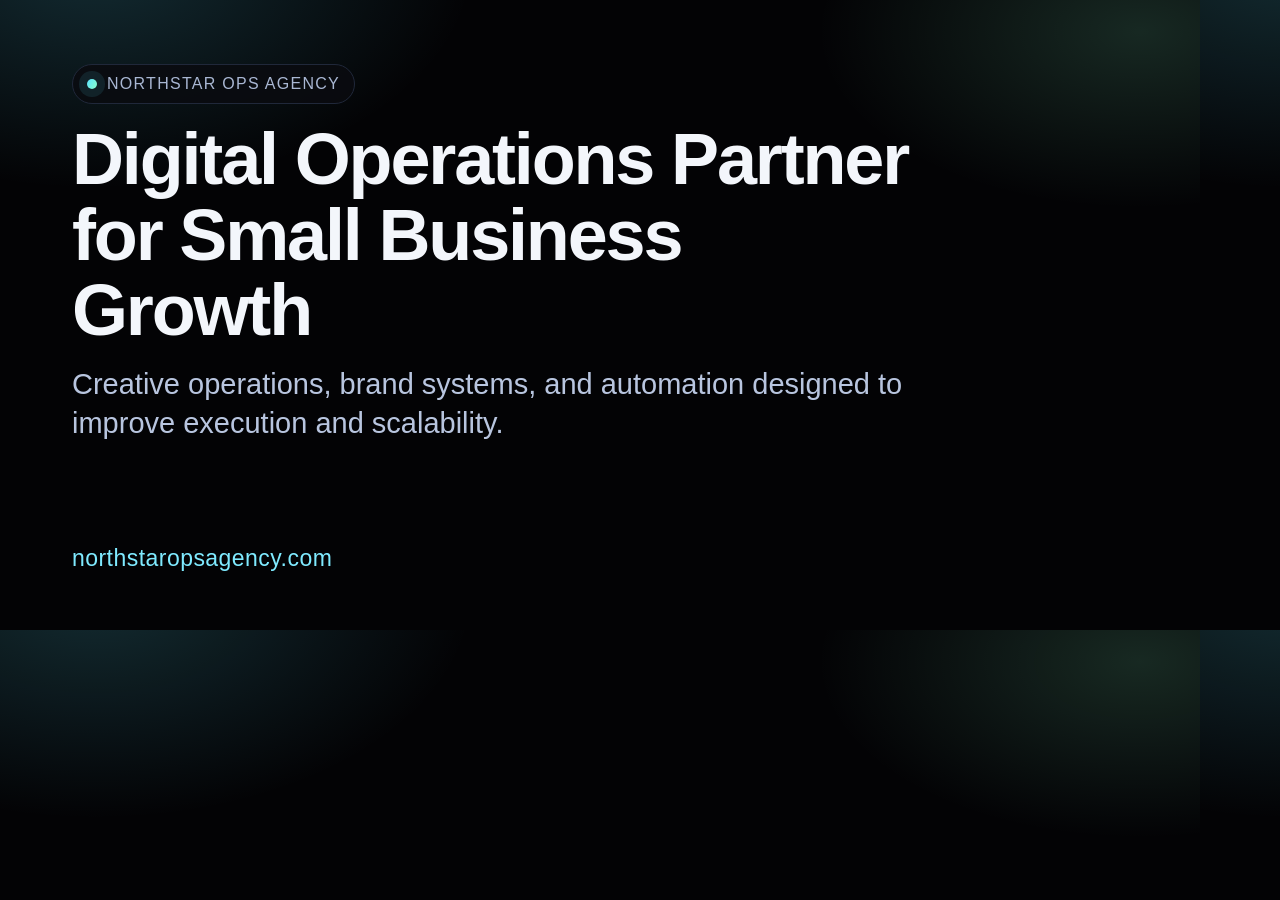
<file: og-image-template.html>
<!doctype html>
<html lang="en">
<head>
<meta charset="utf-8">
<meta name="viewport" content="width=device-width, initial-scale=1">
<title>Northstar Ops Agency OG Image</title>
<style>
  html, body {
    width: 1200px;
    height: 630px;
    margin: 0;
    overflow: hidden;
    font-family: "Inter", "Segoe UI", Arial, sans-serif;
    background:
      radial-gradient(700px 420px at 8% -6%, rgba(91, 226, 255, 0.18), transparent 54%),
      radial-gradient(620px 340px at 95% 5%, rgba(137, 255, 202, 0.15), transparent 52%),
      #030305;
    color: #f3f6fb;
  }

  .canvas {
    position: relative;
    width: 100%;
    height: 100%;
    padding: 64px 72px;
    box-sizing: border-box;
    display: flex;
    flex-direction: column;
    justify-content: flex-start;
  }

  .badge {
    align-self: flex-start;
    display: inline-flex;
    align-items: center;
    gap: 10px;
    padding: 10px 14px;
    border: 1px solid #20283a;
    border-radius: 999px;
    font-size: 16px;
    letter-spacing: 0.08em;
    text-transform: uppercase;
    color: #a9b7d3;
    background: rgba(10, 11, 16, 0.86);
  }

  .dot {
    width: 10px;
    height: 10px;
    border-radius: 50%;
    background: linear-gradient(120deg, #5be2ff, #89ffca);
    box-shadow: 0 0 0 8px rgba(91, 226, 255, 0.1);
  }

  h1 {
    margin: 18px 0 0;
    max-width: 860px;
    font-size: 72px;
    line-height: 1.05;
    letter-spacing: -0.03em;
  }

  p {
    margin: 16px 0 0;
    max-width: 920px;
    font-size: 29px;
    line-height: 1.35;
    color: #b8c5df;
  }

  .footer {
    position: absolute;
    left: 72px;
    bottom: 58px;
    font-size: 23px;
    color: #7feaff;
    letter-spacing: 0.02em;
  }
</style>
</head>
<body>
  <div class="canvas">
    <div>
      <div class="badge"><span class="dot"></span>Northstar Ops Agency</div>
      <h1>Digital Operations Partner for Small Business Growth</h1>
      <p>Creative operations, brand systems, and automation designed to improve execution and scalability.</p>
    </div>
    <div class="footer">northstaropsagency.com</div>
  </div>
</body>
</html>
</file>
